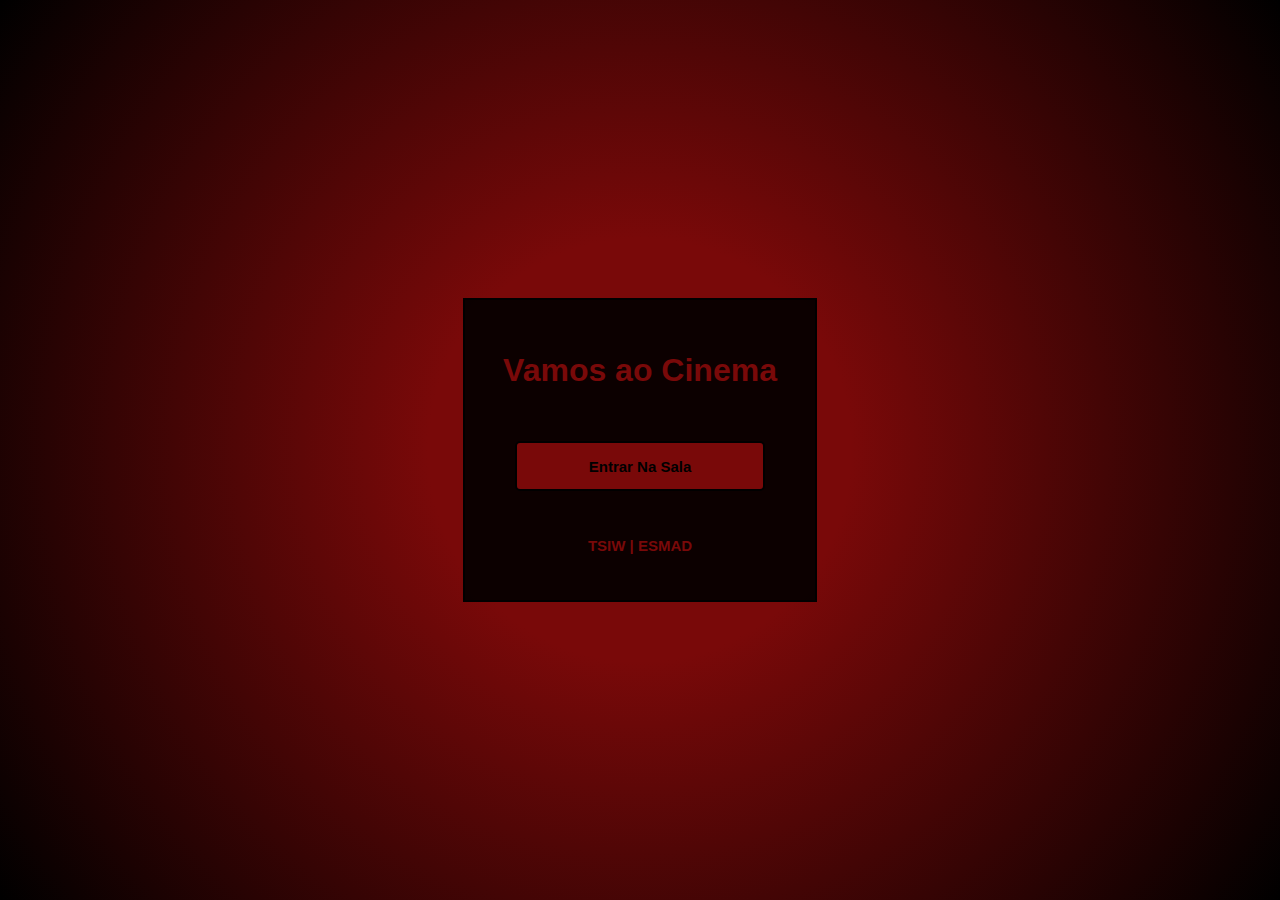
<file: index.html>
<!DOCTYPE html>
<html lang="en">
<head>
    <meta charset="UTF-8">
    <meta http-equiv="X-UA-Compatible" content="IE=edge">
    <meta name="viewport" content="width=device-width, initial-scale=1.0">
    <link rel="stylesheet" href="style.css">
    <title>Vamos ao Cinema</title>
</head>
<body>
    <div>
        <h1>Vamos ao Cinema</h1>
        <button onclick="location.href = 'cinema.html';">Entrar Na Sala</button>
        <p>TSIW | ESMAD</p>
    </div>
</body>
</html>
</file>
<file: style.css>
html{
    margin: 0; 
    height: 100%; 
    overflow: hidden;
    font-family: 'Inter', sans-serif;
}

body{
    background: radial-gradient(circle, rgba(121,9,9,1) 27%, rgba(0,0,0,1) 100%);
    display: flex;
    height: 100%;
    margin: 0 auto;
    align-content: center;
    flex-wrap: wrap;
}

div{
    width: 350px;
    height: 300px;
    border: 2px solid black;
    background-color: rgb(0, 0, 0,0.9);
    margin: 0 auto;
    display: flex;
    flex-direction: column;
    flex-wrap: nowrap;
    justify-content: space-evenly;
    align-items: center;
}

@import url('https://fonts.googleapis.com/css2?family=Inter:wght@300&display=swap');

h1{
    color:rgba(121,9,9,1);
    text-align: center;
}

button{
    width: 250px;
    height: 50px;
    background-color: rgba(121,9,9,1);
    border: 2px solid black;
    border-radius: 5px;
    font-size: 15px;
    font-weight: bold;
    transition-duration: 1s;
    transition-property: box-shadow;
}

button:hover{
    cursor:pointer;
    box-shadow: 0 0 10px rgba(121,9,9,1);
}

p{
    color:rgba(121,9,9,1);
    font-size: 15px;
    font-weight: bold;
}
</file>
